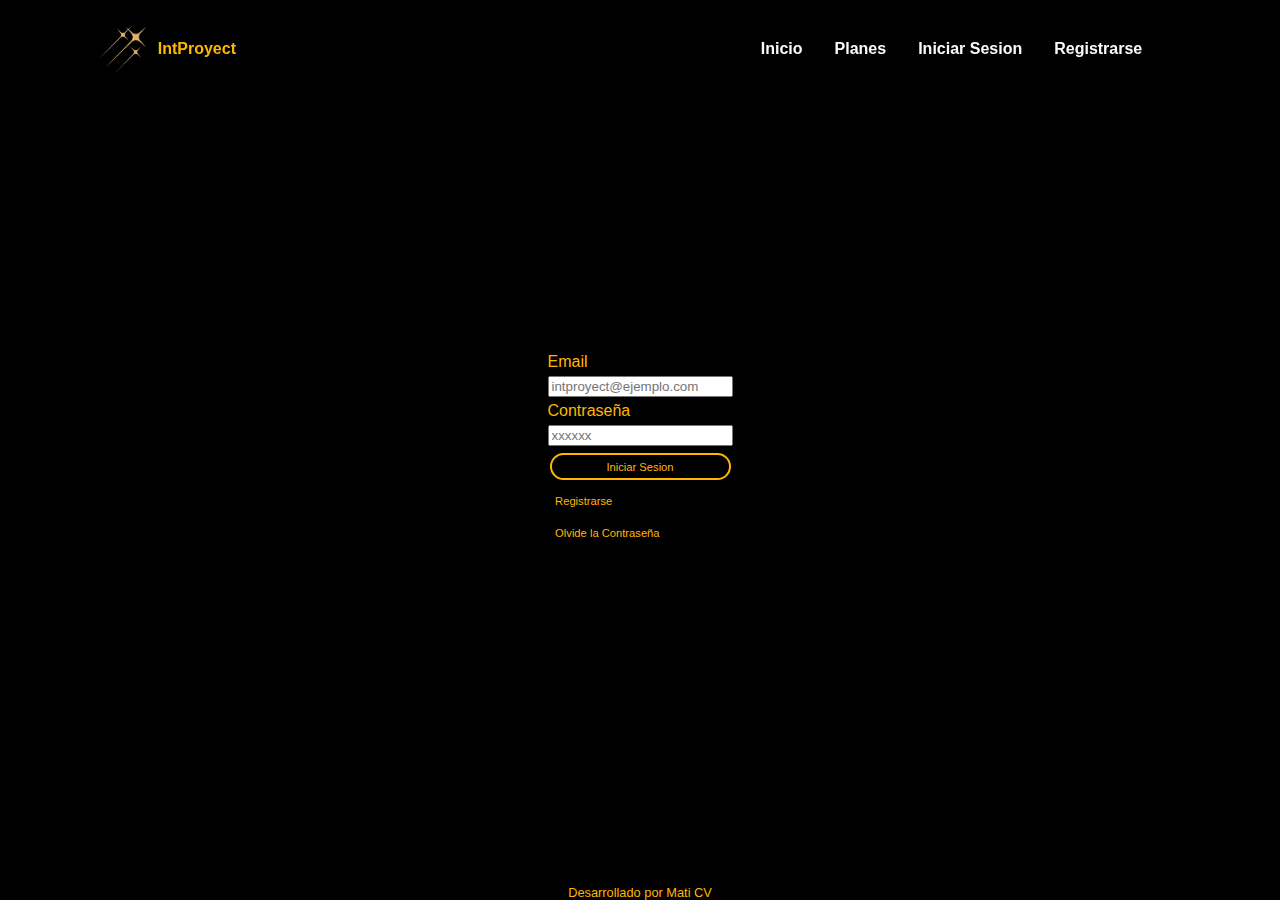
<file: log.html>
<html lang="en">

<head>

    <meta name="viewport" content="width=device-width, initial-scale=1.0">
    <link rel="stylesheet" href="index.css">
    <title>IntProyect</title>
    <link rel="shortcut icon" href="/resources/favicon.ico" type="image/x-icon">

</head>

<body>
    <nav>
        <div class="logo">
            <a title="logo" href="/index.html#Home"><img src="/resources/favicon.png" alt="Logo" /></a>

            <span>IntProyect</span>
        </div>

        <div class="menu">
            <label for="menu-toggle">
                <div class="menu-button">
                    <span></span>
                    <span></span>
                    <span></span>

                </div>

            </label>
            <input class="menu-toggle" type="checkbox" id="menu-toggle">
            <ul class="toggle">
                <a href="/index.html#Home">Inicio</a>
                <a href="/index.html#Plans">Planes</a>
                <div class="notad">
                    <a href="/index.html#Topa">Ultimo añadido</a>
                </div>
                <a href="/log.html">Iniciar Sesion</a>
                <a href="/log.html#csign">Registrarse</a>

            </ul>
        </div>
    </nav>

    <div class="contform">


        <form id="login" class="login" action="">

            <label for="email">Email</label>
            <input type="email" name="email" placeholder="intproyect@ejemplo.com">
            <label for="password">Contraseña</label>
            <input type="password" name="password" placeholder="xxxxxx">
            <input class="loginbtn" type="submit" value="Iniciar Sesion">
            <a href="#csign">Registrarse</a>
            <a href="#login">Olvide la Contraseña</a>

        </form>
    </div>

    <div id="csign" class="contsign">
        <form id="sign" class="sign" action="">
            <label for="names">Nombre</label>
            <input type="text" name="names" placeholder="NOMBRE Y APELLIDO">
            <label for="age">Edad</label>
            <input type="date" name="" id="">
            <label for="email">Email</label>
            <input type="email" name="email" placeholder="intproyect@ejemplo.com">
            <label for="password">Contraseña</label>
            <input type="password" name="password" placeholder="xxxxxx">
            <label for="password">Repetir contraseña</label>
            <input type="password" name="password" placeholder="xxxxxx">
            <label for="selplan">Elije tu plan</label>
            <select name="selplan">
                <option value="PLAN1">PLAN1</option>
                <option value="PLAN2">PLAN2</option>
                <option value="PLAN3">PLAN3</option>

            </select>


            <input class="signbtn" type="submit" value="Registrarse">
            <a href="#login">Ya tengo cuenta</a>


        </form>
    </div>



    <footer>
        <span>Desarrollado por Mati CV</span>


    </footer>
</body>

</html>
</file>
<file: index.css>
html {
    scroll-behavior: smooth;
    font-size: 100%;
}

body {

    margin: 0;
    font-family: Arial, Helvetica, sans-serif;
    background: black;
    color: rgb(255, 183, 0);
    min-height: 100vh;
    position: relative;



}

h2 {
    margin: 10px;
    font-size: 1em;
}

.menu-button {
    margin: 0 auto;
    display: flex;
    flex-direction: column;
    justify-content: space-around;
    width: 30px;
    height: 36px;
    padding: 10px;
    border-radius: 7px;
    background: (0, 0, 0, 0.523);
    cursor: pointer;


}

.menu-button span {
    width: 30px;
    height: 4px;
    background: white;
}

.menu-toggle {
    display: none;
}

.toggle {
    display: none;
    text-align: center;
    background: rgba(0, 0, 0, 0.523);
    border-radius: 7px;
    padding: 20px;
    width: 150px;
    margin: 10px -120;
    position: absolute;
}

.toggle a {
    text-decoration: none;
    list-style: none;
    display: block;
    padding: 10px 0;
    color: #fafafa;
}


.menu-toggle:checked+.toggle {
    display: block;
}

nav {
    display: flex;
    position: fixed;
    justify-content: space-around;
    align-items: center;
    background: rgba(0, 0, 0, 0.523);
    width: 100%;
    z-index: 1000;

}

.logo img {
    width: 50px;
    margin: 10px;
}

.logo {
    display: flex;
    align-items: center;
    justify-content: center;
    font-size: 1rem;
    font-family: Arial, Helvetica, sans-serif;
    font-weight: bold;
    color: #ffb700;
}

.bakvid {
    z-index: -1;
    width: 100%;
    overflow: hidden;
}

.bakvid video {
    transform: scale(1.35);
    max-width: 100%;
    width: 92%;



}


.contcards {
    display: flex;
    justify-content: space-between;
    width: 100%;
    align-items: center;
    padding-bottom: 10px;



}



.card {
    display: flex;
    flex-direction: column;
    align-items: center;
    max-width: 100%;
    width: 100%;
    max-height: 100%;
    margin-top: 1em;
    transition: 1s;



}

.card:hover {
    transform: scale(1.2);
    transition: 1s;
    margin-bottom: 1em;

}

.card img {

    position: relative;
    box-sizing: border-box;
    object-fit: cover;
    width: 70%;
}

.card a {
    text-align: center;
    text-decoration: none;
    height: 25%;
    border-style: solid;
    padding: 0.5em;
    margin: 2px;
    border-radius: 20px;
    border-color: #ffb700;
    color: #ffb700;
    font-size: 0.7em;
    min-width: 7vw;
    transition: .5s;
}

.cplan a {
    text-align: center;
    text-decoration: none;
    height: 25%;
    border-style: solid;
    padding: 0.5em;
    margin: 2px;
    border-radius: 20px;
    border-color: #ffb700;
    color: #ffb700;
    font-size: 0.7em;
    min-width: 7vw;
    transition: .5s;
}

.cplan h3 {
    font-size: 1em;
}

.topadd {
    display: contents;
    width: 100%;
    height: 20vw;
    box-sizing: border-box;
    justify-content: center;
    align-items: center;

}

.plans {

    display: flex;
    justify-content: center;

}

.contplans {
    display: flex;
    box-sizing: border-box;
    height: fit-content;
    margin-block: 1em;
    justify-content: center;
    align-items: center;
    padding-bottom: 10px;

}

.contplans::-webkit-scrollbar {

    height: 0.2em;
    background-color: #1717172c;


}

.contplans::-webkit-scrollbar-thumb {
    background-color: rgba(77, 77, 77, 0.268);

}


.contcards::-webkit-scrollbar {

    height: 0.2em;
    background-color: #1717172c;


}

.contcards::-webkit-scrollbar-thumb {
    background-color: rgba(77, 77, 77, 0.268);
}


.cplan {
    display: flex;
    flex-direction: column;
    align-items: center;
    box-sizing: border-box;
    height: fit-content;
    border-radius: 30px;
    width: 30%;
    border-style: solid;
    border-color: -2px -2px 20px -8px rgba(255, 183, 0, 0.93);
    -webkit-box-shadow: -2px -2px 20px -8px rgba(255, 183, 0, 0.93);
    -moz-box-shadow: -2px -2px 20px -8px rgba(255, 183, 0, 0.93);
    ;
    padding: 10px;
    margin-inline: 1vw;
    min-width: 230px;
    background-color: #7e7e7e24;

}

.cplan img {
    box-sizing: border-box;
    width: 75%;
}

.infplan {
    font-size: 0.8em;
    text-indent: -2vw;
}

h3 {
    font-size: 2vw;
}

footer {
    position: absolute;
    bottom: 0;
    width: 100%;
    text-align: center;
    font-size: 0.8em;
}

.contact {
    margin-top: 5em;
    display: flex;
    justify-content: center;
    width: 100%;
    padding-bottom: 3em;
    padding-inline: 1em;
    box-sizing: border-box;
    height: fit-content;
    gap: 1vw;
}

.inf {
    flex-direction: column;
    text-align: left;
    width: fit-content;
    box-sizing: border-box;
    height: fit-content;




}

.inf p {
    font-size: 0.8em;

}

.inf h2 {
    font-size: 1em;
    margin: 0;
}

.map {
    display: flex;
    justify-content: center;
    padding-bottom: 0;
    width: 45%;
    box-sizing: border-box;
    overflow: hidden;
}

.map iframe {
    min-width: 300px;
    width: 80%;
}


.login {
    display: flex;
    flex-direction: column;
    height: 100%;
    justify-content: center;
    min-width: 10em;
    max-width: 20em;
    gap: 5px;

}

.login a {

    text-align: left;
    text-decoration: none;
    padding: 0.5em;
    margin: 2px;

    color: #ffb700;
    font-size: 0.7em;



}

.loginbtn {
    text-align: center;
    text-decoration: none;
    border-style: solid;
    padding: 0.5em;
    margin: 2px;
    border-radius: 20px;
    border-color: #ffb700;
    color: #ffb700;
    font-size: 0.7em;
    background: none;
}

.contform {
    margin: 0;
    height: 100%;
    width: 100%;
    display: flex;
    justify-content: center;

}

.contsign {
    display: none;
}

.contsign:target {
    top: 0;
    position: absolute;
    display: flex;
    height: 100vh;
    width: 100%;
    align-items: center;
    justify-content: center;
    background-color: black;

}

.sign {
    display: flex;
    flex-direction: column;
    justify-content: center;
    width: 100%;
    gap: 5px;
    min-width: 10em;
    max-width: 15em;
    box-sizing: border-box;
}

.signbtn {
    text-align: center;
    text-decoration: none;
    border-style: solid;
    padding: 0.5em;
    margin: 2px;
    border-radius: 20px;
    border-color: #ffb700;
    color: #ffb700;
    font-size: 0, 7em;
    background: none;
}

.sign a {
    text-align: left;
    text-decoration: none;
    padding: 0.7em;
    margin: 2px;
    border-radius: 20px;
    border-color: #ffb700;
    color: #ffb700;
    font-size: 0.7em;

}

.cplan a:hover {
    background-color: #fcb500;
    color: black;
    border-color: white;
    cursor: pointer;
    transition: .3s;

}

.topadd a:hover {
    background-color: #fcb500;
    color: black;
    border-color: white;
    cursor: pointer;
    transition: .3s;

}

.toggle a:hover {

    cursor: pointer;
    color: #fcb500;

}

.galery {
    display: flex;
    justify-content: center;
    flex-direction: column-reverse;
    min-width: 230px;
    gap: 1em;
    margin-left: 10px;
    padding-bottom: 2em;
    align-items: center;


}

.galery p {
    font-size: 0.7em;
    font-family: Arial, Helvetica, sans-serif;
}

.galery h2 {
    width: 100%;
    text-align: left;
    padding-left: 10px;
    margin-bottom: 2vh;


}

.galery a {
    margin: 0.2em;
}

.galery a img {
    width: 10vw;
}

.imgcontt {
    display: flex;
    justify-content: center;

}

.sinops1 {
    display: flex;
    flex-direction: column;
    width: 70vw;
    height: 100vh;
    align-items: center;
    padding: 0.5em;
    justify-content: center;





}

.sinops1 img {
    margin-top: 10vh;

    width: 45vw;
    border-style: solid;
    border-color: rgba(255, 255, 255, 0.593);

}

.sinops {
    display: none;
    flex-direction: column;
    width: 70vw;
    height: 100vh;

    align-items: center;
    padding: 0.5em;
    justify-content: center;
}

.sinops img {
    margin-top: 10vh;
    width: 45vw;
    border-style: solid;
    border-color: rgba(255, 255, 255, 0.593);
}

.sin {
    display: flex;
    flex-direction: column;
    padding-inline: 1em;
    margin-inline: 1em;
    max-width: 50vw;
    text-align: center;
    overflow: hidden;
    align-items: center;
    justify-content: center;
}

.sin h2{
    text-align: center;
}


.sinops:target {

    display: flex;
    flex-direction: column;
}



.sinops:target~.sinops1 {
    display: none;

}






@media (max-width:600px) {
    body {
        min-width: 318px;
        min-height: 651px;

    }


    .cplan {

        margin-bottom: 1em;

    }

    .contcards {
        overflow: auto;

    }

    .card {
        min-width: 65%;
    }

    .card:hover {

        margin-block: 4em;

    }

    .contact {
        flex-direction: column;
    }

    .map {
        width: 100%;
    }

    .map iframe {
        width: 80%;
    }

    .contplans {
        flex-direction: column;
    }

    .sinops {
        flex-direction: column;
        height: fit-content;
        justify-content: center;
        align-items: center;
    }

    .sinops img {
        max-width: 200px;
    }

    .sinops1 {
        flex-direction: column;
        height: fit-content;
        justify-content: center;
        align-items: center;
    }

    .sinops1 img {
        max-width: 200px;
    }

    .sin {
        max-width: 70vw;
        overflow: hidden;
    }

}



@media (min-width:760px) {
    .galery {
        box-sizing: border-box;
        padding: 2vh;
        gap: 5vh;
    }

    .imgcontt a {
        margin-top: 2vh;
    }

    .sinops:target {
        box-sizing: border-box;
        margin-bottom: 5vh;
        padding: 2vh;
        display: flex;
        flex-direction: row;
        width: 90vw;
        height: 55vh;
    }

    .sinops img {
        margin-top: 10vh;

        width: 20vw;
    }

    .sin {

        width: 35vw;
    }

    .plans {
        margin-block: 2em;
        margin-block: 5em;

    }

    .contact {
        margin-top: 0;
    }

    .cplan {
        padding: 1.5em;

    }

    .topadd {
        font-size: 1.5em;

    }

    .galery {
        font-size: 1.5em;
    }

    .cplan a {
        font-size: 1em;

    }

    .cplan p {
        font-size: 1.5em;
    }

    .cplan h3 {
        font-size: 1.3em;
    }

    .menu-button span {
        display: none;
    }

    .menu {
        padding-left: 4em;
        display: flex;
        width: 56%;
        height: fit-content;
    }

    .notad {
        display: none;


    }

    .toggle {
        height: fit-content;
        width: 100%;
        background: none;
        display: flex;
        position: relative;
        gap: 2em;
        justify-content: flex-end;

    }

    .toggle a {
        text-decoration: none;
        list-style: none;
        display: flex;
        padding: 10px 0;
        color: #fafafa;
        font-weight: bold;
        font-size: 1em;

    }

    .sinops1 {
        box-sizing: border-box;
        margin-bottom: 10vh;
        padding: 2vh;
        display: flex;
        flex-direction: row;
        width: 90vw;
        height: 70vh;
    }

    .sinops1 img {
        margin-top: 10vh;

        width: 25vw;
    }

    @media (min-width:1600px) {
        .topadd {
            font-size: 2vw;

        }

        .galery {
            font-size: 2vw;
        }

        .topadd a {
            font-size: 0.7vw;
        }


        .cplan {
            font-size: 0.7vw;
            min-width: 25%;
            width: 20vw;

        }

        .cplan h3 {
            font-size: 1.5em;
        }



        .contact {
            font-size: 1vw;
            overflow: hidden;

        }

        .map {
            position: relative;
            display: flex;
            justify-content: right;
            max-width: 45%;
            overflow: hidden;
        }

        .map iframe {
            width: 80%;



        }

        nav {
            font-size: 1vw;
        }

        nav span {
            font-size: 1em;


        }

        .logo {
            font-size: 1vw;
        }

        .logo img {
            height: 3vw;
            width: auto;
        }

    }


}
</file>
